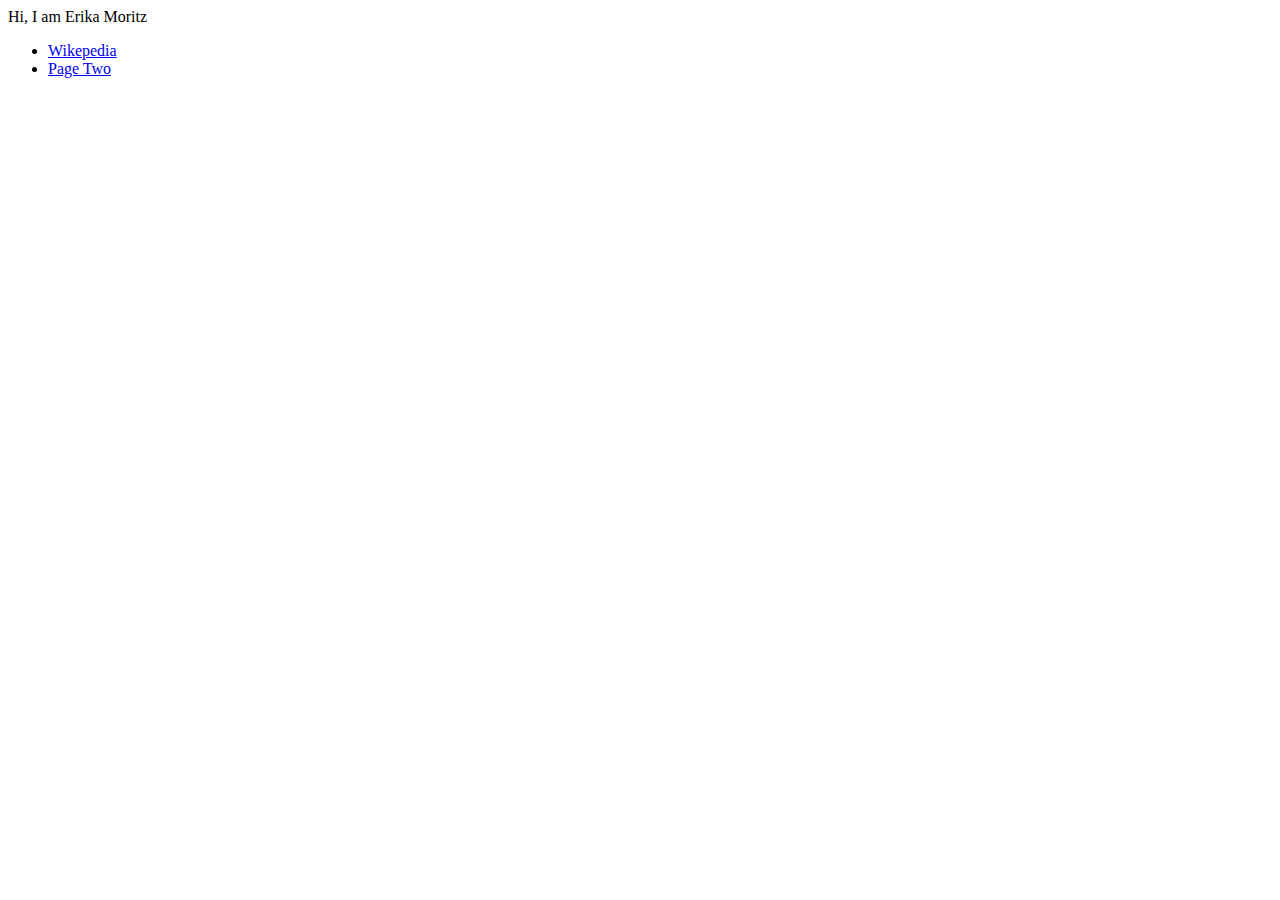
<file: index.html>
<!D0CTYPE html>
<html>
<head>
<title>Hello World</title>
<meta charset="utf-8">
</head>
<body>
  Hi, I am Erika Moritz


<ul>
  <li><a href="https://www.wikipedia.org/">Wikepedia</a></li>
  <li><a href="second.html">Page Two</a></li>
</ul>
</body>
</file>
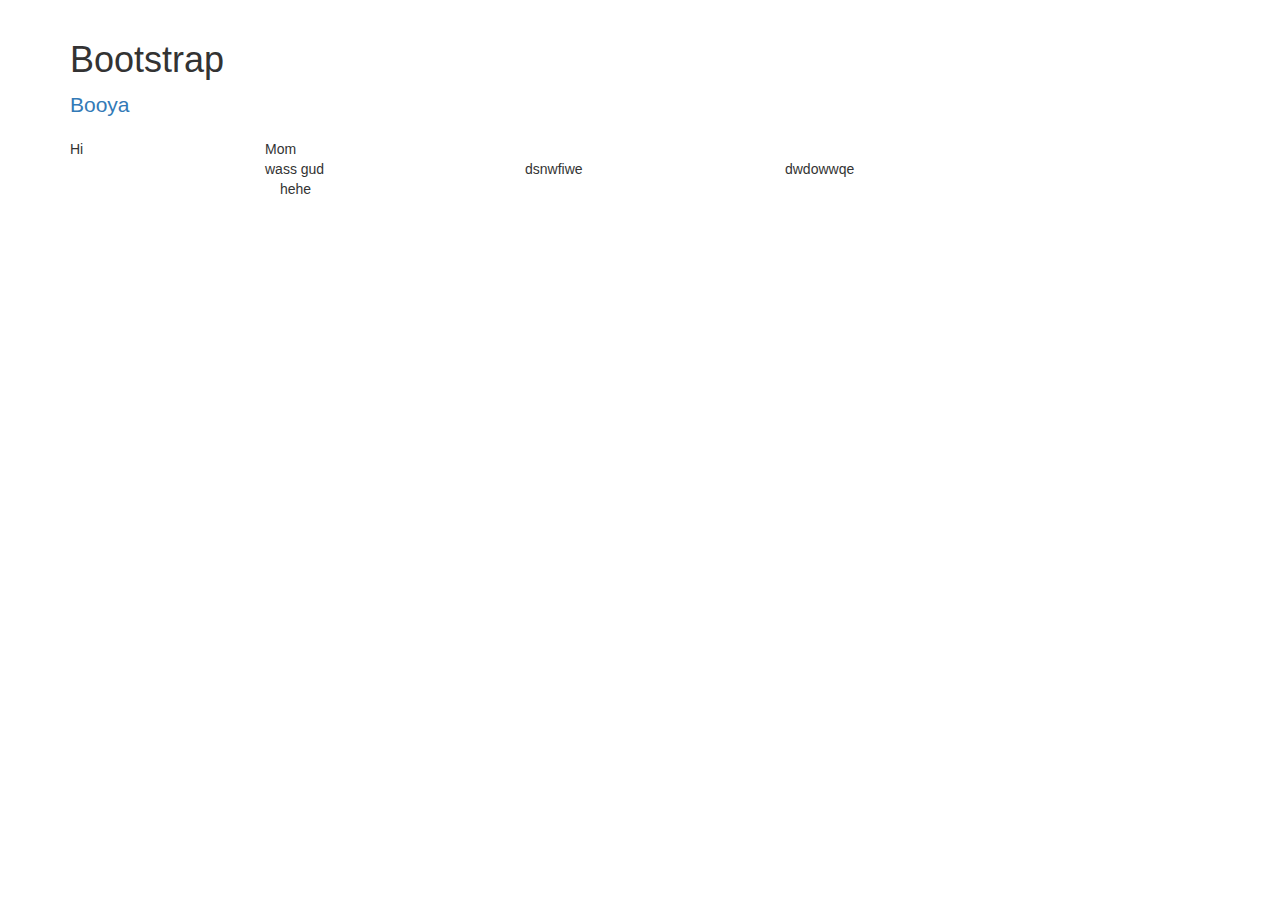
<file: Bootstrap Demo/index.html>
<!DOCTYPE html>
<html>
<head>
<title>Bootstrap</title>
<meta charset="utf-8">
<meta http-equiv="X-UA-Compatible" content="IE=edge">
<meta name="viewport" content="width=device-width, initial-sca;e=1">
  <link rel="stylesheet" href="css/bootstrap.min.css">
</head>
<body>
  <div class="container">
<h1>Bootstrap</h1>
<p class="lead text-primary">Booya </p>
<div class="row">
  <div class="col-md-2">
    Hi
  </div>
    <div class="col-md-2">
    Mom
  </div>
  <div class="col-md-8 col-md-offset-2">
    <div class="row">
      <div class="col-md-4">
    wass gud
  </div>
  <div class="col-md-4">
    dsnwfiwe
  </div>
  <div class="col-md-4">
    dwdowwqe
  </div>
  </div>
  <div class="row">
  </div>
    <div class="col-md-2">
      hehe
    </div>
</div>
  </div>
</div>
<script src="https://ajax.gooleapis.com/ajax/libs/jquery/1.11.3/jquery.min.js"></script>
<script src="js/bootstrap.min.js"></script>
</body>
</html>
</file>
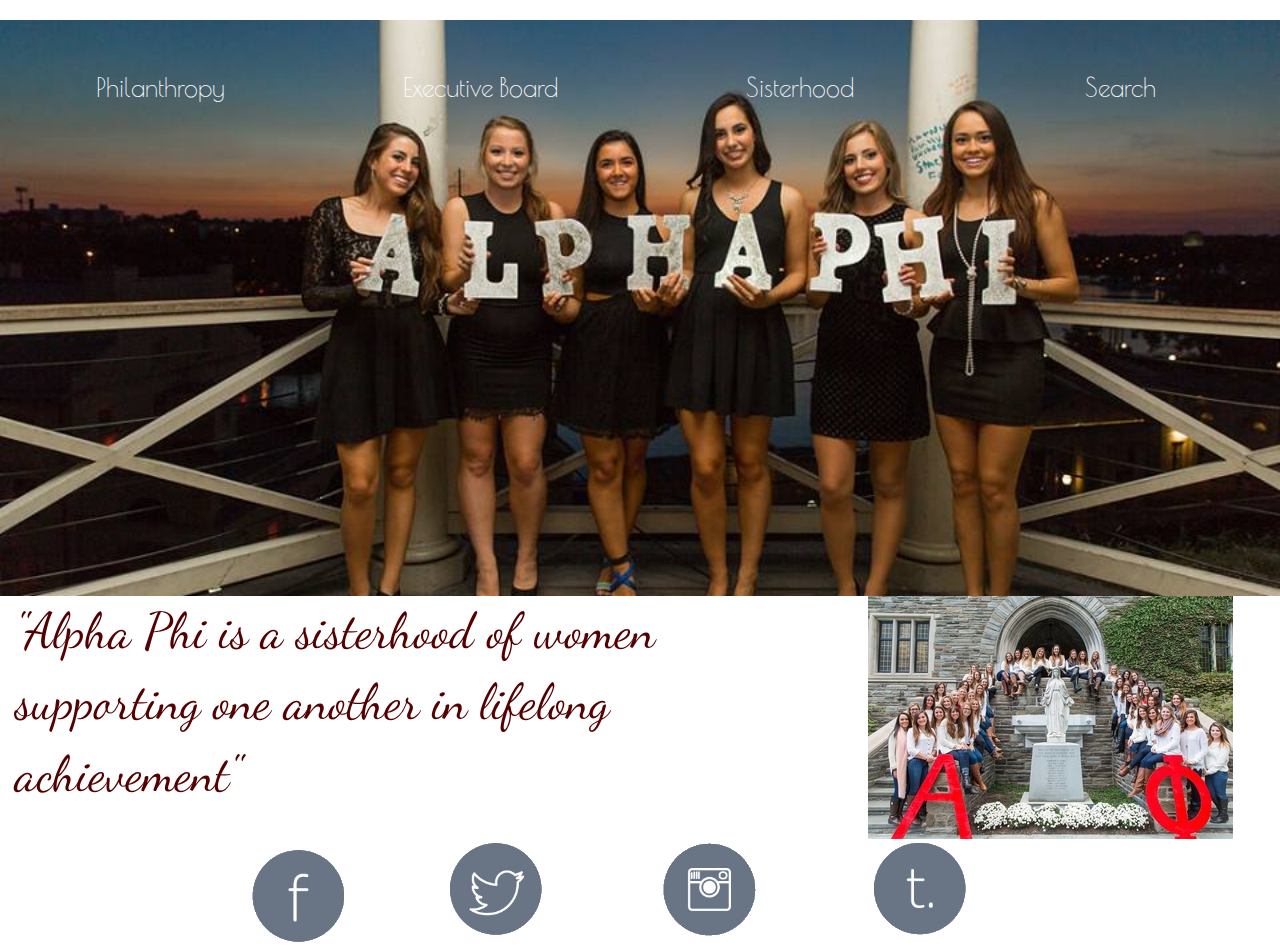
<file: final_project/index.html>
<html>
<head>
<meta charset="utf-8">
<meta http-equiv="X-UA-Compatible" content="IE=edge">
<meta name="viewport" content="width=device-width, initial-sca;e=1">
<title>ALPHA PHI</title>
  <link href="css/bootstrap.min.css" rel="stylesheet">
<link href="css/style.css" rel="stylesheet">
</head>
<body>
  <div class="container-fluid" id="mainheader">
    <div class="row header">
      <div class="col-md-3">
        <a href="philanthropy.html">
      Philanthropy </a>
    </div>
    <div class="col-md-3">
      <a href="executive.html">
    Executive Board </a>
  </div>
  <div class="col-md-3">
    <a href="sisterhood.html">
  Sisterhood </a>
</div>
<div class="col-md-3">
Search
</div>
</div>
</div>
<div class="container-fluid" id="mainbottom">
<div class="row">
  <div class="col-md-8" id="quote">
"Alpha Phi is a sisterhood of women supporting one another in lifelong achievement"
</div>
<div class="col-md-3" id="barb">
  <img src="barbfinal.jpg" alt="barb photo">
</div>
<div class="container-fluid" id="social">
<div class="row">
  <div class="col-md-2">
  </div>
  <div class="col-md-2" id="facebook">
    <img src="facebook.png" alt="facebook">
  </div>
  <div class="col-md-2" id="twitter">
    <img src="twitter.png" alt="twitter">
  </div>
  <div class="col-md-2" id="instagram">
    <img src="instagram.png" alt="instagram">
  </div>
  <div class="col-md-2" id="tumblr">
    <img src="tumblr.png" alt="tumblr">
  </div>
</div>
</div>
</div>
<script src="https://ajax.gooleapis.com/ajax/libs/jquery/1.11.3/jquery.min.js"></script>
<script src="js/bootstrap.min.js"></script>
</body>
</html>
</file>
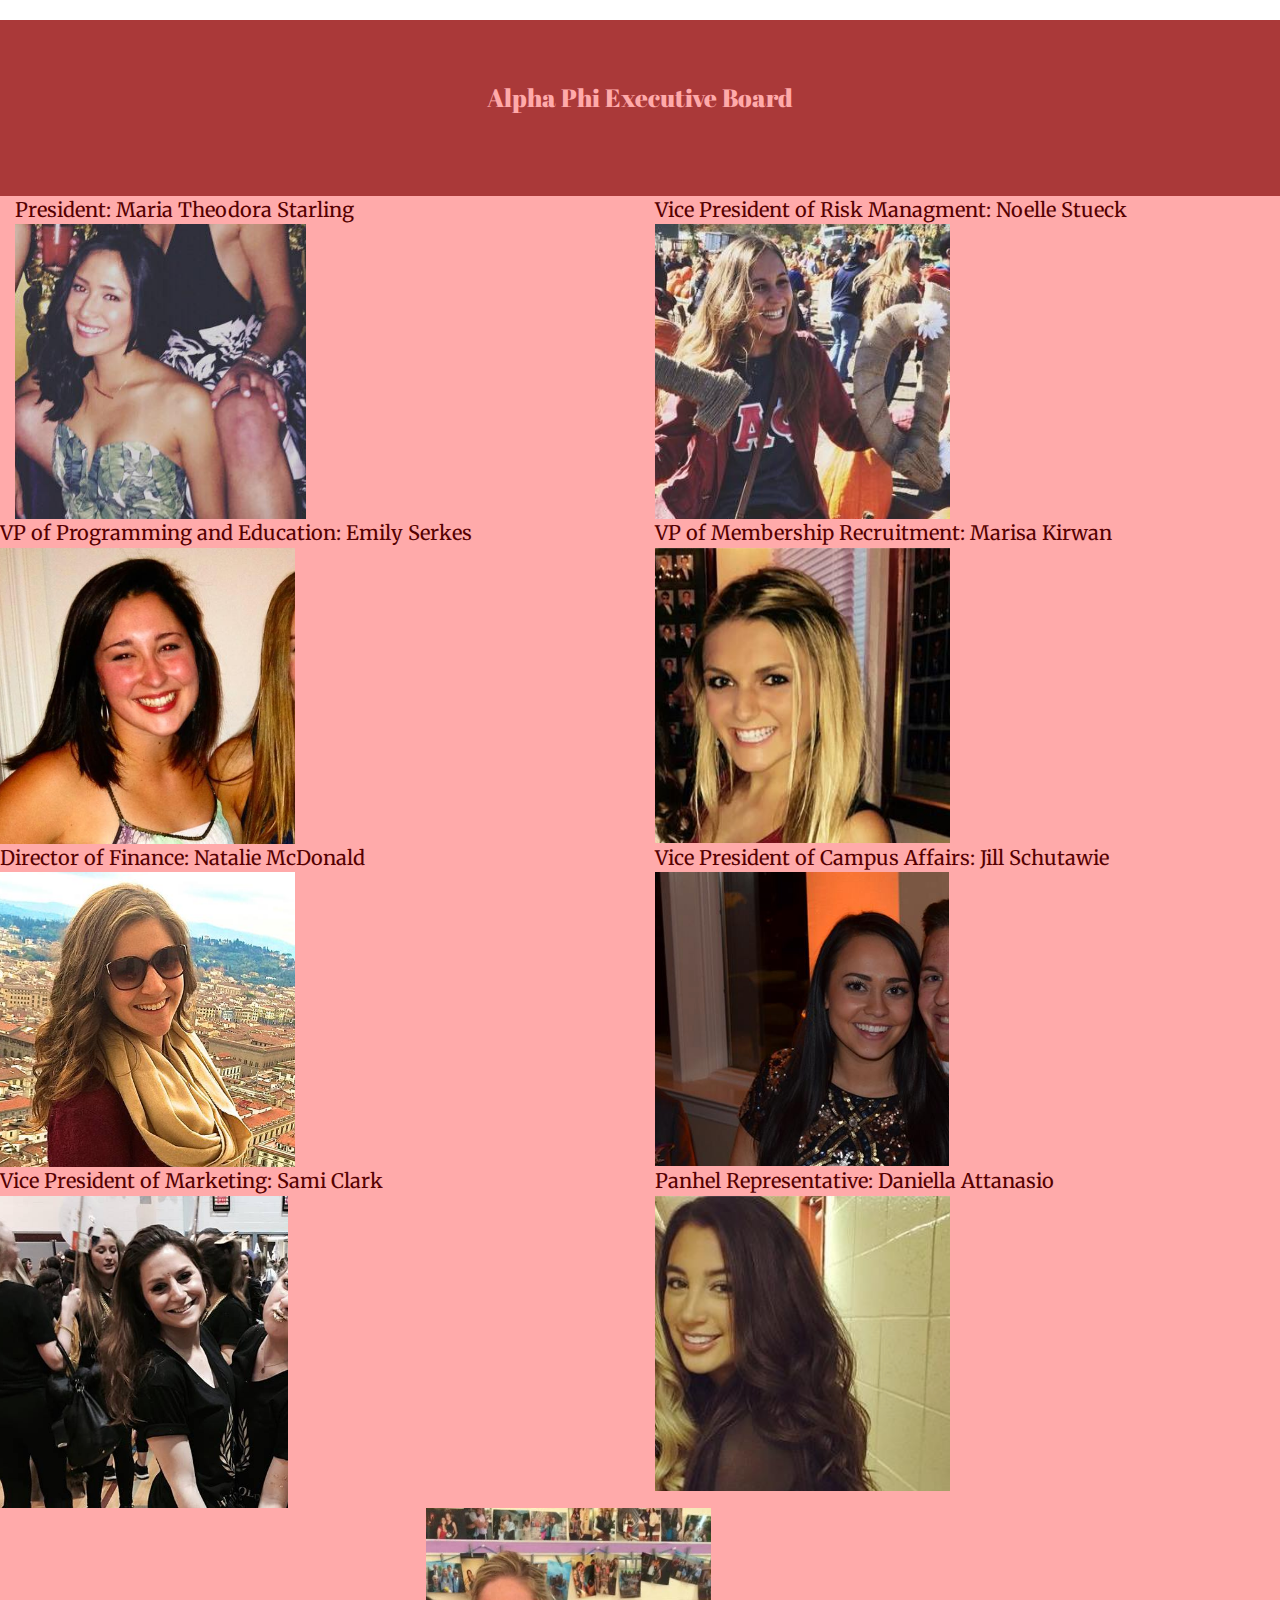
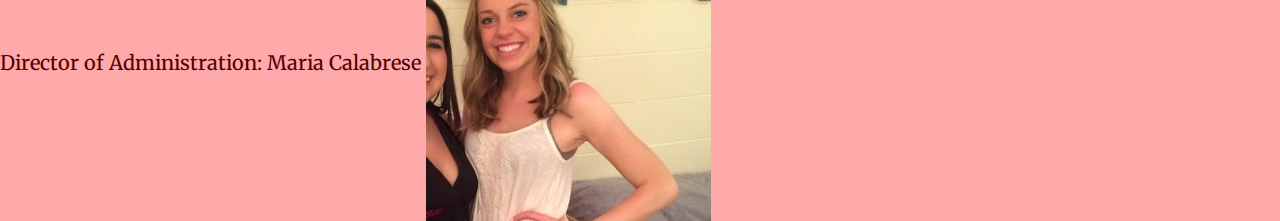
<file: final_project/Executive.html>
<html>
<head>
<meta charset="utf-8">
<meta http-equiv="X-UA-Compatible" content="IE=edge">
<meta name="viewport" content="width=device-width, initial-sca;e=1">
<title>Executive</title>
  <link href="css/bootstrap.min.css" rel="stylesheet">
<link href="css/style.css" rel="stylesheet">
</head>
<body>
  <div class="container-fluid" id="executivemain">
    <div class="row header">
      <div class="col-md-12">
        Alpha Phi Executive Board
      </div>
    </div>
  </div>
  <div class="container-fluid" id="executivebottom">
    <div class="row">
      <div class="col-md-6">
      President: Maria Theodora Starling
      <img src="Teddy.png" alt="teddy">
      </div>
        <div class="col-md-6">
          Vice President of Risk Managment: Noelle Stueck
          <img src="noelle.png" alt="noelle">
        </div>
        <div class="row">
          <div class="col-md-6">
            VP of Programming and Education: Emily Serkes
            <img src="emily.png" alt="emily">
          </div>
          <div class="col-md-6">
            VP of Membership Recruitment: Marisa Kirwan
            <img src="marisa.png" alt="marisa">
          </div>
        </div>
          <div class="row">
            <div class="col-md-6">
              Director of Finance: Natalie McDonald
              <img src="natalie.png" alt="natalie">
            </div>
            <div class="col-md-6">
            Vice President of Campus Affairs: Jill Schutawie
            <img src="jill.png" alt="jill">
          </div>
        </div>
        <div class="row">
          <div class="col-md-6">
            Vice President of Marketing: Sami Clark
            <img src="sami.png" alt="sami">
          </div>
          <div class="col-md-6">
            Panhel Representative: Daniella Attanasio
            <img src="Daniella.png" alt="daniella">
          </div>
        </div>
        <div class="row">
          <div class="col-md-12">
            Director of Administration: Maria Calabrese
            <img src="maria.png" alt="maria">
          </div>
        </div>
      </div>
</file>
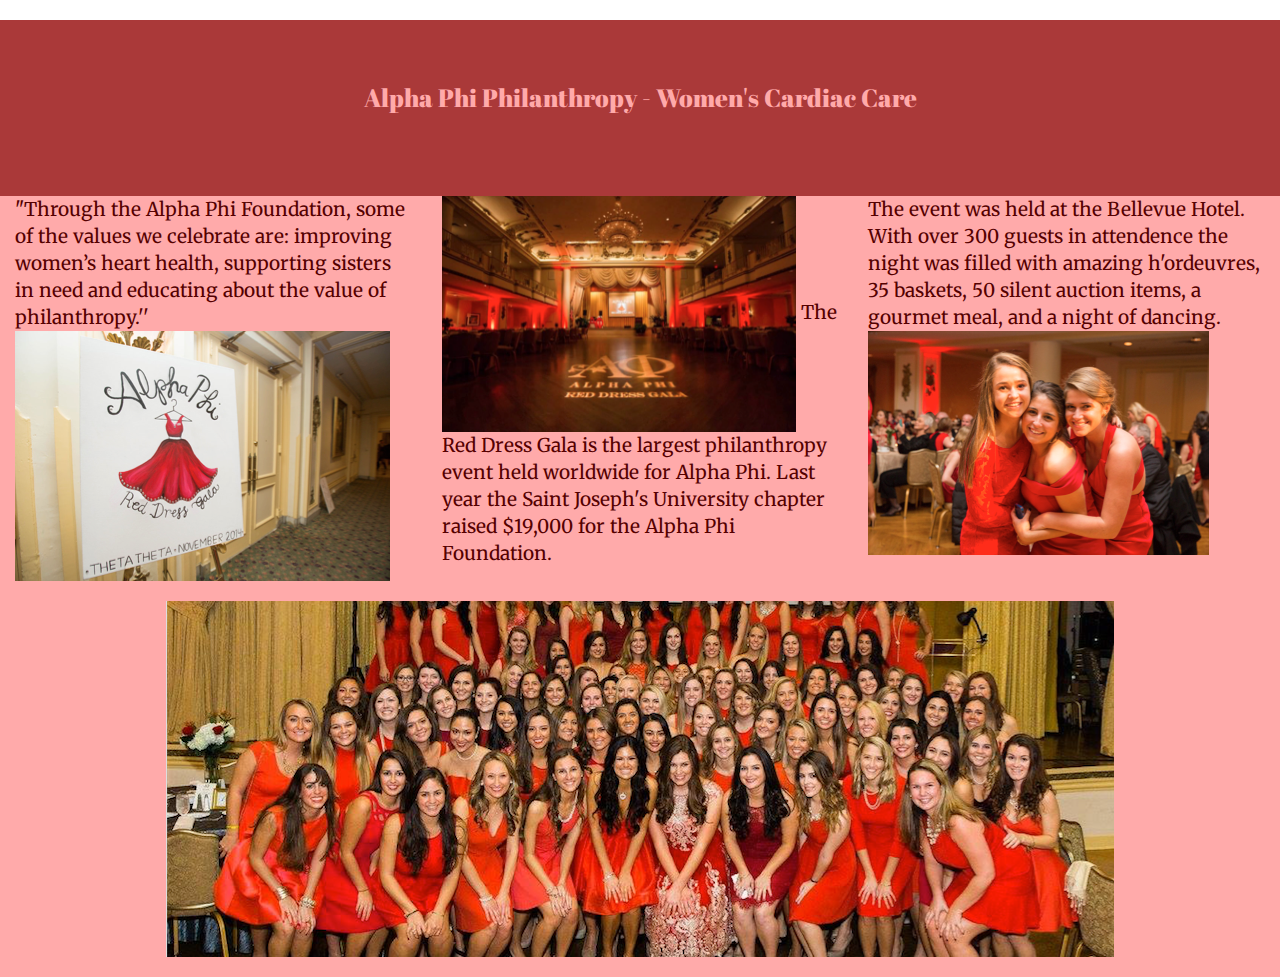
<file: final_project/philanthropy.html>
<html>
<head>
<meta charset="utf-8">
<meta http-equiv="X-UA-Compatible" content="IE=edge">
<meta name="viewport" content="width=device-width, initial-sca;e=1">
<title>Philanthropy</title>
  <link href="css/bootstrap.min.css" rel="stylesheet">
<link href="css/style.css" rel="stylesheet">
</head>
<body>
  <div class="container-fluid" id="executivemain">
    <div class="row header">
      <div class="col-md-12">
        Alpha Phi Philanthropy - Women's Cardiac Care
      </div>
    </div>
  </div>
  <div class="container-fluid" id="philanthropybottom">
    <div class="row">
    <div class="col-md-4" id="philanthropybottom">
     "Through the Alpha Phi Foundation, some of the values we celebrate are: improving women’s heart health, supporting sisters in need and educating about the value of philanthropy.''
     <img src="tagline.png" alt="table">
    </div>
    <div class="col-md-4" id="philanthropybottom">
      <img src="venue.png" alt="venue">
      The Red Dress Gala is the largest philanthropy event held worldwide for Alpha Phi. Last year the Saint Joseph's University chapter raised $19,000 for the Alpha Phi Foundation.
    </div>
    <div class="col-md-4" id="philanthropybottom">
      The event was held at the Bellevue Hotel. With over 300 guests in attendence the night was filled with amazing h'ordeuvres, 35 baskets, 50 silent auction items, a gourmet meal, and a night of dancing.
      <img src="rdfriends.png" alt="friends">
    </div>
  </div>
  <div class="row" id="reddress">
    <div class="col-md-12">
</div>
</div>
</file>
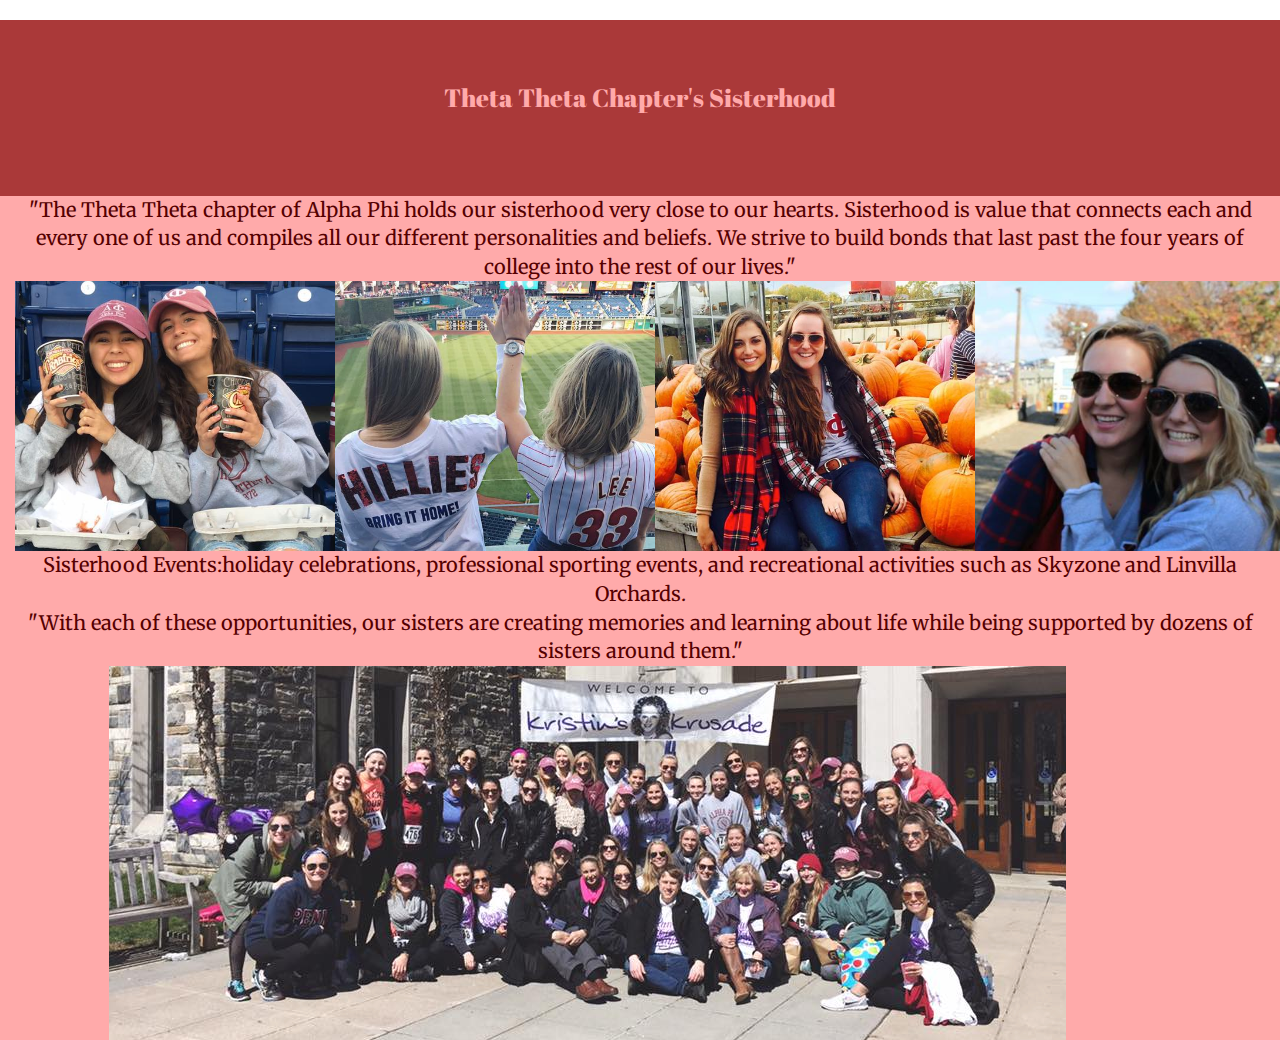
<file: final_project/sisterhood.html>
<html>
<head>
<meta charset="utf-8">
<meta http-equiv="X-UA-Compatible" content="IE=edge">
<meta name="viewport" content="width=device-width, initial-sca;e=1">
<title>Sisterhood</title>
  <link href="css/bootstrap.min.css" rel="stylesheet">
<link href="css/style.css" rel="stylesheet">
</head>
<body>
  <div class="container-fluid" id="executivemain">
    <div class="row header">
      <div class="col-md-12">
        Theta Theta Chapter's Sisterhood
      </div>
    </div>
  </div>
  <div class="container-fluid" id="sisterhoodbottom">
    <div class="row">
      <div class="col-md-12" id="sisterhoodline">
      "The Theta Theta chapter of Alpha Phi holds our sisterhood very close to our hearts. Sisterhood is value that connects each and every one of us and compiles all our different personalities and beliefs. We strive to build bonds that last past the four years of college into the rest of our lives."
      </div>
    </div>
    <div class="row">
      <div class="col-md-3">
        <img src="sisterhood1.png">
      </div>
      <div class="col-md-3">
        <img src="sisterhood2.png">
      </div>
      <div class="col-md-3">
        <img src="sisterhood3.png">
      </div>
      <div class="col-md-3">
        <img src="sisterhood4.png">
      </div>
      <div class="row" id="events">
        <div class="col-md-12">
          Sisterhood Events:holiday celebrations, professional sporting events, and recreational activities such as Skyzone and Linvilla Orchards.
        </div>
      </div>
      <div class="row" id="sisterquote">
        <div class="col-md-12">
          "With each of these opportunities, our sisters are creating memories and learning about life while being supported by dozens of sisters around them."
        </div>
      </div>
      <div class="row" id="kristenphoto">
        <div class="col-md-1">
        </div>
        <div class="col-md-6">
          <img src="kristen.png" alt="kristens krusades">
        </div>
      </div>
</div>
</file>
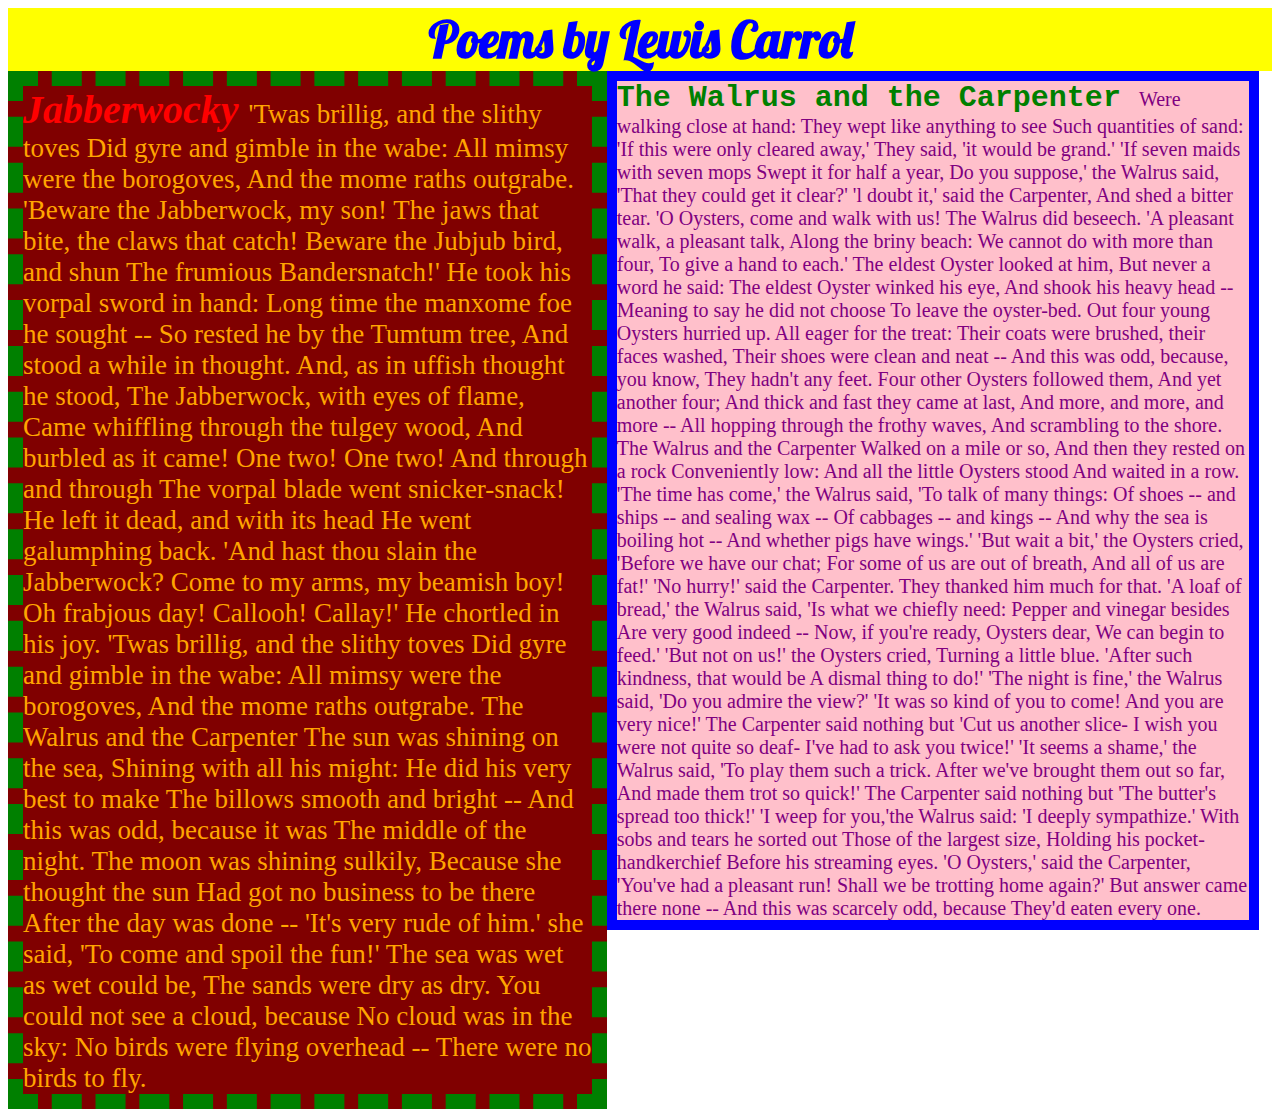
<file: ugly/ugly.html>
<!DOCTYPE HTML>
<html>
<head>
  <title>Ugly Webpage</title>
  <meta charset="utf-8">
  <link rel="stylesheet" href="ugly.css">
</head>
<body>
<header>
  Poems by Lewis Carrol
</header>
<div id="poem1">
<title1> Jabberwocky </title1>
'Twas brillig, and the slithy toves
Did gyre and gimble in the wabe:
All mimsy were the borogoves,
And the mome raths outgrabe.

'Beware the Jabberwock, my son!
The jaws that bite, the claws that catch!
Beware the Jubjub bird, and shun
The frumious Bandersnatch!'

He took his vorpal sword in hand:
Long time the manxome foe he sought --
So rested he by the Tumtum tree,
And stood a while in thought.

And, as in uffish thought he stood,
The Jabberwock, with eyes of flame,
Came whiffling through the tulgey wood,
And burbled as it came!

One two! One two! And through and through
The vorpal blade went snicker-snack!
He left it dead, and with its head
He went galumphing back.

'And hast thou slain the Jabberwock?
Come to my arms, my beamish boy!
Oh frabjous day! Callooh! Callay!'
He chortled in his joy.

'Twas brillig, and the slithy toves
Did gyre and gimble in the wabe:
All mimsy were the borogoves,
And the mome raths outgrabe.

The Walrus and the Carpenter
The sun was shining on the sea,
Shining with all his might:
He did his very best to make
The billows smooth and bright --
And this was odd, because it was
The middle of the night.

The moon was shining sulkily,
Because she thought the sun
Had got no business to be there
After the day was done --
'It's very rude of him.' she said,
'To come and spoil the fun!'

The sea was wet as wet could be,
The sands were dry as dry.
You could not see a cloud, because
No cloud was in the sky:
No birds were flying overhead --
There were no birds to fly.
</div>
<div id="poem2">
<title2> The Walrus and the Carpenter </title2>
Were walking close at hand:
They wept like anything to see
Such quantities of sand:
'If this were only cleared away,'
They said, 'it would be grand.'

'If seven maids with seven mops
Swept it for half a year,
Do you suppose,' the Walrus said,
'That they could get it clear?'
'l doubt it,' said the Carpenter,
And shed a bitter tear.

'O Oysters, come and walk with us!
The Walrus did beseech.
'A pleasant walk, a pleasant talk,
Along the briny beach:
We cannot do with more than four,
To give a hand to each.'

The eldest Oyster looked at him,
But never a word he said:
The eldest Oyster winked his eye,
And shook his heavy head --
Meaning to say he did not choose
To leave the oyster-bed.

Out four young Oysters hurried up.
All eager for the treat:
Their coats were brushed, their faces washed,
Their shoes were clean and neat --
And this was odd, because, you know,
They hadn't any feet.

Four other Oysters followed them,
And yet another four;
And thick and fast they came at last,
And more, and more, and more --
All hopping through the frothy waves,
And scrambling to the shore.

The Walrus and the Carpenter
Walked on a mile or so,
And then they rested on a rock
Conveniently low:
And all the little Oysters stood
And waited in a row.

'The time has come,' the Walrus said,
'To talk of many things:
Of shoes -- and ships -- and sealing wax --
Of cabbages -- and kings --
And why the sea is boiling hot --
And whether pigs have wings.'

'But wait a bit,' the Oysters cried,
'Before we have our chat;
For some of us are out of breath,
And all of us are fat!'
'No hurry!' said the Carpenter.
They thanked him much for that.

'A loaf of bread,' the Walrus said,
'Is what we chiefly need:
Pepper and vinegar besides
Are very good indeed --
Now, if you're ready, Oysters dear,
We can begin to feed.'

'But not on us!' the Oysters cried,
Turning a little blue.
'After such kindness, that would be
A dismal thing to do!'
'The night is fine,' the Walrus said,
'Do you admire the view?'

'It was so kind of you to come!
And you are very nice!'
The Carpenter said nothing but
'Cut us another slice-
I wish you were not quite so deaf-
I've had to ask you twice!'

'It seems a shame,' the Walrus said,
'To play them such a trick.
After we've brought them out so far,
And made them trot so quick!'
The Carpenter said nothing but
'The butter's spread too thick!'

'I weep for you,'the Walrus said:
'I deeply sympathize.'
With sobs and tears he sorted out
Those of the largest size,
Holding his pocket-handkerchief
Before his streaming eyes.

'O Oysters,' said the Carpenter,
'You've had a pleasant run!
Shall we be trotting home again?'
But answer came there none --
And this was scarcely odd, because
They'd eaten every one.
</div>
</body>
</html>
</file>
<file: final_project/css/style.css>
@import url(https://fonts.googleapis.com/css?family=Poiret+One);
@import url(https://fonts.googleapis.com/css?family=Dancing+Script:700);
@import url(https://fonts.googleapis.com/css?family=Abril+Fatface);
@import url(https://fonts.googleapis.com/css?family=Merriweather:700italic);
.header{
  text-align: center;
  font-size: 25;
  font-weight: 200;
}
#mainheader {
  padding-top: 50px;
  padding-bottom: 490px;
  font-family: Poiret One;
  color: white;
  background-image: url(../front.jpg);
  background-position: center;
  background-size: cover;
}
body{
  background-repeat: no-repeat;
}
#row {
  color: white;
}
a {
  color: white;
}
#mainbottom {
  font-family: Dancing Script;
  font-size: 50;
}
#executivemain {
  color: #FFAAAA;
  font-size: 50;
  font-family: Abril Fatface;
  padding-top: 60px;
  padding-bottom: 80px;
  background-color: #AA3939;
}
#executivebottom {
  font-family: Merriweather;
  font-size: 20;
  background-color: #FFAAAA;
  color: #550000;
}
#quote{
  color: #550000;
}
#reddress {
  background-image: url(../reddress.png);
  padding-top: 5px;
  padding-bottom: 350px;
  background-repeat: no-repeat;
  background-position: center;
}
#tagline {
  font-family: Merriweather;
  font-size: 20;
  padding-bottom: 40px;
  padding-top: 10px;
  color: #550000;
}
#philanthropybottom {
  background-color: #FFAAAA;
  font-family: Merriweather;
  font-size: 19;
  color: #550000;
  padding-bottom: 20px;
}
#reddress1 {
  font-family: Merriweather;
  font-size: 20;
  color: #550000;
}
#sisterhoodbottom {
  background-color: #FFAAAA;
  font-family: Merriweather;
  font-size: 20;
  color: #550000;
}
#sisterhoodline{
    background-color: #FFAAAA;
    text-align: center;
}
#events {
  text-align: center;
}
#sisterquote {
  text-align: center;
}
</file>
<file: ugly/ugly.css>
@import url(https://fonts.googleapis.com/css?family=Lobster);
header {
  background-color: yellow;
  font-family: Lobster;
  color: blue;
  font-weight: bold;
  text-align: center;
  font-size: 50px;
}
#poem1 {
  border: 15px dashed green;
  background-color: maroon;
  float: left;
  color: orange;
  font-size: 27px;
  width: 45%;
}
#poem2 {
  border: 10px solid blue;
  background-color: pink;
  float:left;
  color: purple;
  font-size: 20px;
  width: 50%;
}
title1 {
  font-weight: bold;
  font-size: 40px;
  color:red;
  font-style: italic;
}
title2 {
  font-weight: bold;
  font-size: 30px;
  color: green;
  font-family: monospace;
}
</file>
